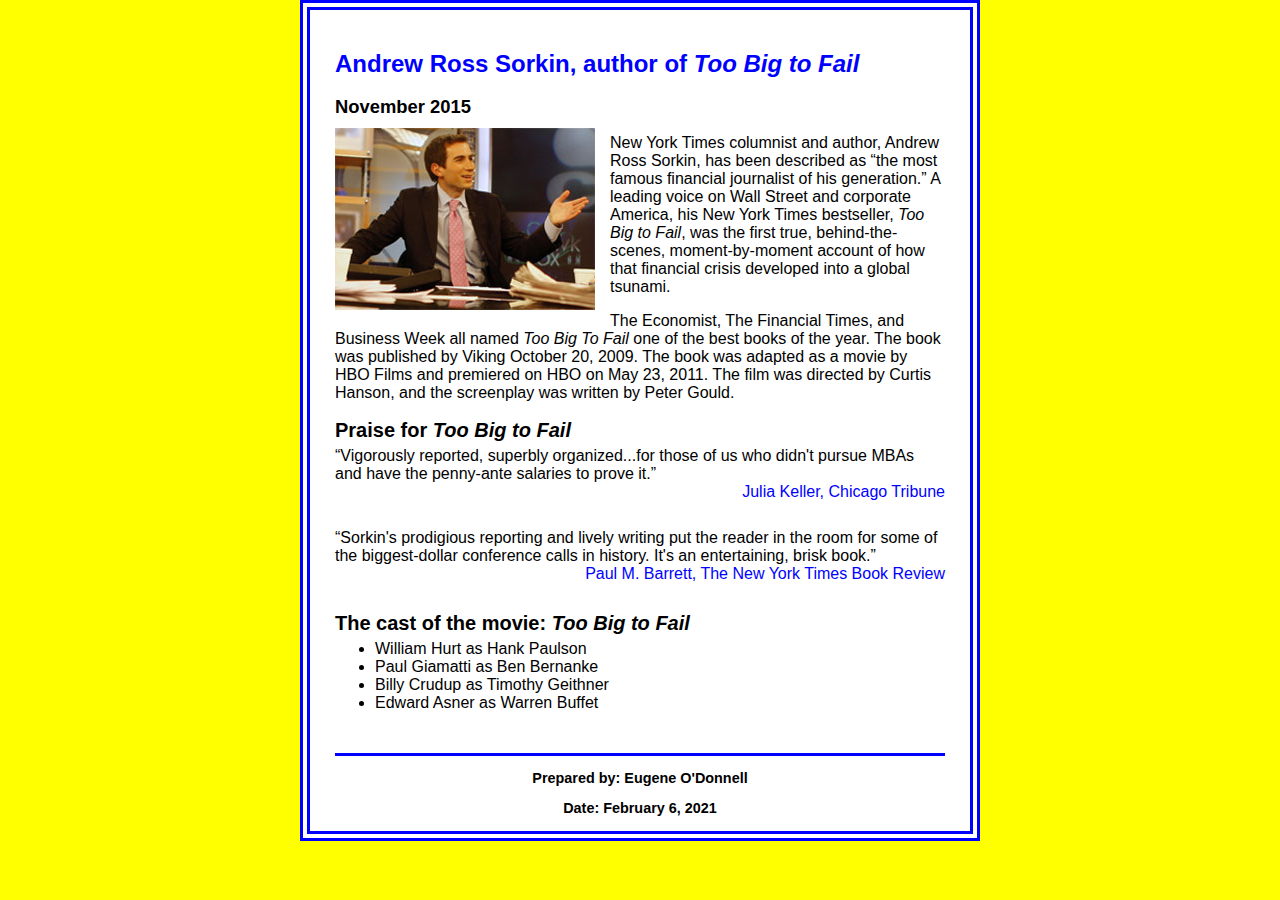
<file: WEEK3/index.html>
<!DOCTYPE html>
<html lang="en">

<head>
	<meta charset="utf-8">
	<title>San Joaquin Valley Town Hall</title>
	<link rel="shortcut icon" href="images/favicon.ico">
	<link rel="stylesheet" href="styles/normalize.css">
	<link rel="stylesheet" href="styles/c05x_sorkin.css">
</head>
<body>
	<main>
		<h1>Andrew Ross Sorkin, author of <i>Too Big to Fail</i></h1>
		<h3>November 2015</h3>
		<img src="images/sorkin_desk260.jpg" alt="Andrew Ross Sorkin" width="260">
		<p>New York Times columnist and author, Andrew Ross Sorkin, has been described as <q>the most famous financial journalist of his generation.</q> A leading voice on Wall Street and corporate America, his New York Times bestseller, <i>Too Big to Fail</i>, was the first true, behind-the-scenes, moment-by-moment account of how that financial crisis developed into a global tsunami.</p>
		<p>The Economist, The Financial Times, and Business Week all named <i>Too Big To Fail</i> one of the best books of the year. The book was published by Viking October 20, 2009. The book was adapted as a movie by HBO Films and premiered on HBO on May 23, 2011. The film was directed by Curtis Hanson, and the screenplay was written by Peter Gould.</p>
		
		<h2>Praise for <i>Too Big to Fail</i></h2>
		<blockquote>&ldquo;Vigorously reported, superbly organized...for those of us who didn't pursue MBAs and have the penny-ante salaries to prove it.&rdquo;</blockquote>
		<p class="pcite"><cite>Julia Keller, Chicago Tribune</cite></p>
		<blockquote>&ldquo;Sorkin's prodigious reporting and lively writing put the reader in the room for some of the biggest-dollar conference calls in history. It's an entertaining, brisk book.&rdquo;</blockquote>
		<p class="pcite"><cite>Paul M. Barrett, The New York Times Book Review</cite></p>
		
		<h2>The cast of the movie: <i>Too Big to Fail</i></h2>
		<ul>
			<li>William Hurt as Hank Paulson</li>
			<li>Paul Giamatti as Ben Bernanke</li>
			<li>Billy Crudup as Timothy Geithner</li>
			<li>Edward Asner as Warren Buffet</li>
		</ul>
	</main>
	<footer>
		<p>Prepared by: Eugene O'Donnell</p>
		<p>Date: February 6, 2021</p>
	</footer>
</body>
</html>
</file>
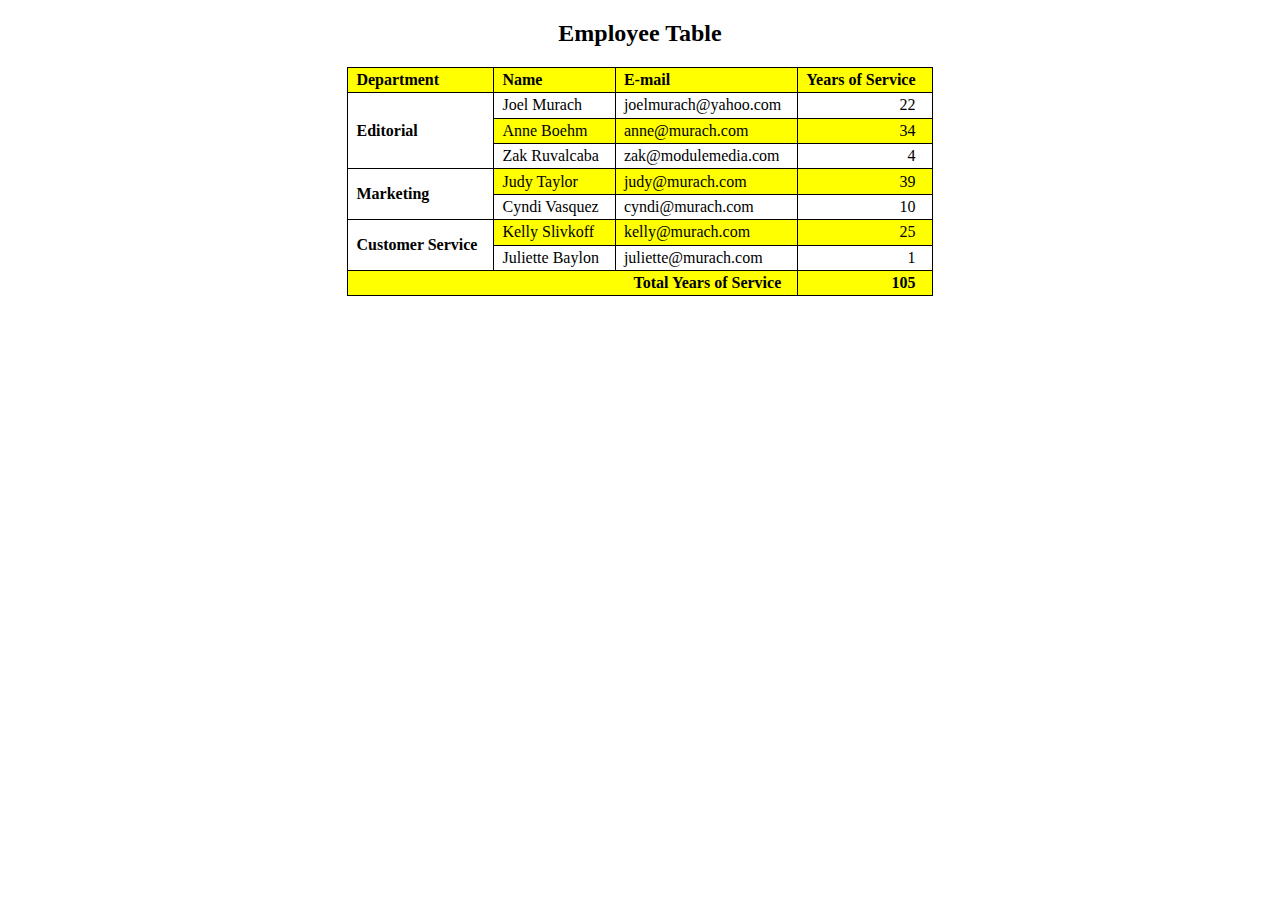
<file: WEEK4PART1/index.html>
<!DOCTYPE html>
<html>
<head>
    <meta charset="utf-8">
    <title>Employee table</title>
	<style>
		body {
			width: 750px;
			margin: 0 auto;
			font-family: "Times New Roman";
		}
		table {
			border-collapse: collapse;
			border: 1px solid black;
			margin: 20px auto;
		}
		thead {
			background-color: yellow;
		}
		th, td {
			border: 1px solid black;
			padding: .2em 1em .2em .5em;
			text-align: left;
			vertical-align: middle;
		}
		.right {
			text-align: right;
		}
		tbody tr:nth-child(even) td {
			background-color: yellow;
		}
		figcaption{
			text-align: center;
		}
		.rowspan{
			background-color: white !important;
			font-weight: bold;
		}
		.colspan{
			text-align: right;
			font-weight: bold;
		}

	</style>
</head>

<body>
<figure>
<figcaption><h2>Employee Table</h2></figcaption>
<table>
	<thead>
		<tr>
			<th>Department</th>
			<th>Name</th>
			<th>E-mail</th>
			<th class="right">Years of Service</th>
		</tr>
	</thead>
	<tbody>
		<tr>
			<td rowspan="3" class="rowspan">Editorial</td>
			<td>Joel Murach</td>
			<td>joelmurach@yahoo.com</td>
			<td class="right">22</td>
		</tr>
		<tr>
			<td>Anne Boehm</td>
			<td>anne@murach.com</td>
			<td class="right">34</td>
		</tr>
		<tr>
			<td>Zak Ruvalcaba</td>
			<td>zak@modulemedia.com</td>
			<td class="right">4</td>
		</tr>
		<tr>
			<td rowspan="2" class="rowspan">Marketing</td>
			<td>Judy Taylor</td>
			<td>judy@murach.com</td>
			<td class="right">39</td>
		</tr>
		<tr>
			<td>Cyndi Vasquez</td>
			<td>cyndi@murach.com</td>
			<td class="right">10</td>
		</tr>
		<tr>
			<td rowspan="2" class="rowspan">Customer Service</td>
			<td>Kelly Slivkoff</td>
			<td>kelly@murach.com</td>
			<td class="right">25</td>
		</tr>
		<tr>
			<td>Juliette Baylon</td>
			<td>juliette@murach.com</td>
			<td class="right">1</td>
		</tr>
		<tr>
			<td class="colspan" colspan="3">Total Years of Service</td>
			<td class="colspan">105</td>
		</tr>

	</tbody>
</table>
</figure>
</body>
</html>
</file>
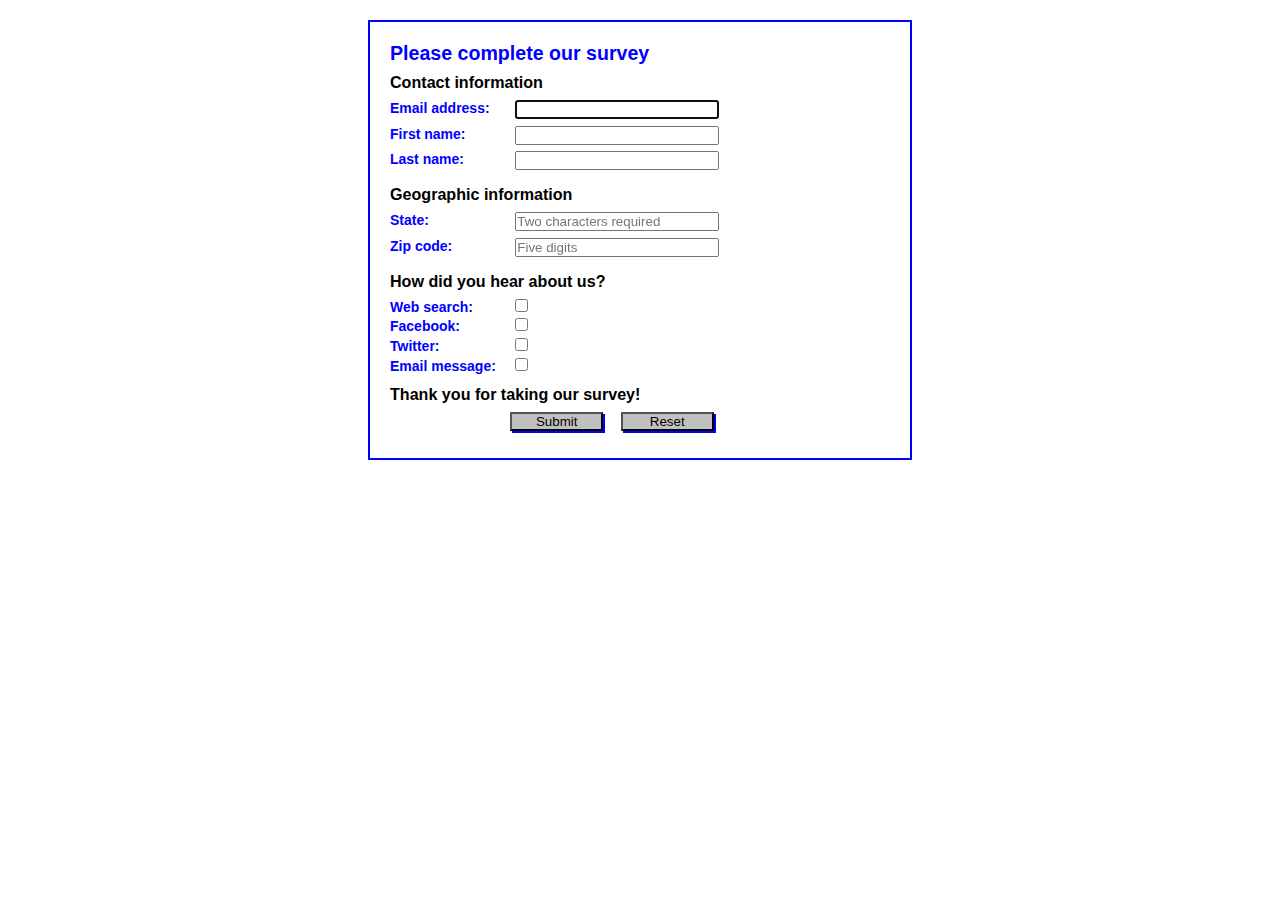
<file: WEEK4PART2/index.html>
<!DOCTYPE HTML>
<html lang="en">
<head>
	<meta charset="utf-8">
    <title>Complete a Form</title>
    <style>
    	* {
    		margin: 0;
    		padding: 0;
    	}
		body {
			font: 87.5% Arial, Helvetica, sans-serif;
			width: 500px;
		    margin: 20px auto;
		    padding: 20px;
		    border: 2px solid blue;
		}
		h1 {
			color: blue; 
			font-size: 140%;
		}
		h2 {
			font-size: 115%;
			padding: .5em 0;
		}
		label {
			color: blue;
			float: left;
			width: 8em;
			font-weight: bold;
			text-align: left;
		}
		input {
			width: 15em;
			margin: 0 0 .5em 1em;
		}
		#button, #reset {
			width: 7em;
			background-color: silver;
			box-shadow: 2px 2px 0 blue; }
		#button {
			margin-left: 9em;
		}
		input[type="checkbox"]{
		width: 13px;
		}
		
	</style>
</head>

<body>
<h1>Please complete our survey</h1>
<form name="myform" action="survey_data.html" method="get">
	
	<h2>Contact information</h2>
	<label for="email">Email address:</label>
    <input type="email" name="email" id="email" autofocus required><br>
    <label for="firstname">First name:</label>
    <input type="text" name="firstname" id="firstname" required><br>
    <label for="lastname">Last name:</label>
    <input type="text" name="lastname" id="lastname" required><br>

	<h2>Geographic information</h2>

	<label for="state">State:</label>
    <input type="text" name="state" id="state" placeholder="Two characters required" required pattern="[A-Za-Z]{2}"><br>
    <label for="zip">Zip code:</label>
    <input type="text" name="zip" id="zip" placeholder="Five digits" required pattern="\d{5}"><br>


	<h2>How did you hear about us?</h2>

	<label for="websearch">Web search:</label>
    <input type="checkbox" name="websearch" id="websearch" value="web"><br>
    <label for="facebook">Facebook:</label>
    <input type="checkbox" name="facebook" id="facebook" value="zuck"><br>
    <label for="twitter">Twitter:</label>
    <input type="checkbox" name="twitter" id="twitter" value="twit"><br>
	<label for="emailmessage">Email message:</label>
    <input type="checkbox" name="emailmessage" id="emailmessage" value="electronicmail"><br>


    
    <h2>Thank you for taking our survey!</h2>
    <input type="submit" name="button" id="button" value="Submit">
    <input type="reset" name="reset" id="reset"> 
</form>
</body>
</html>
</file>
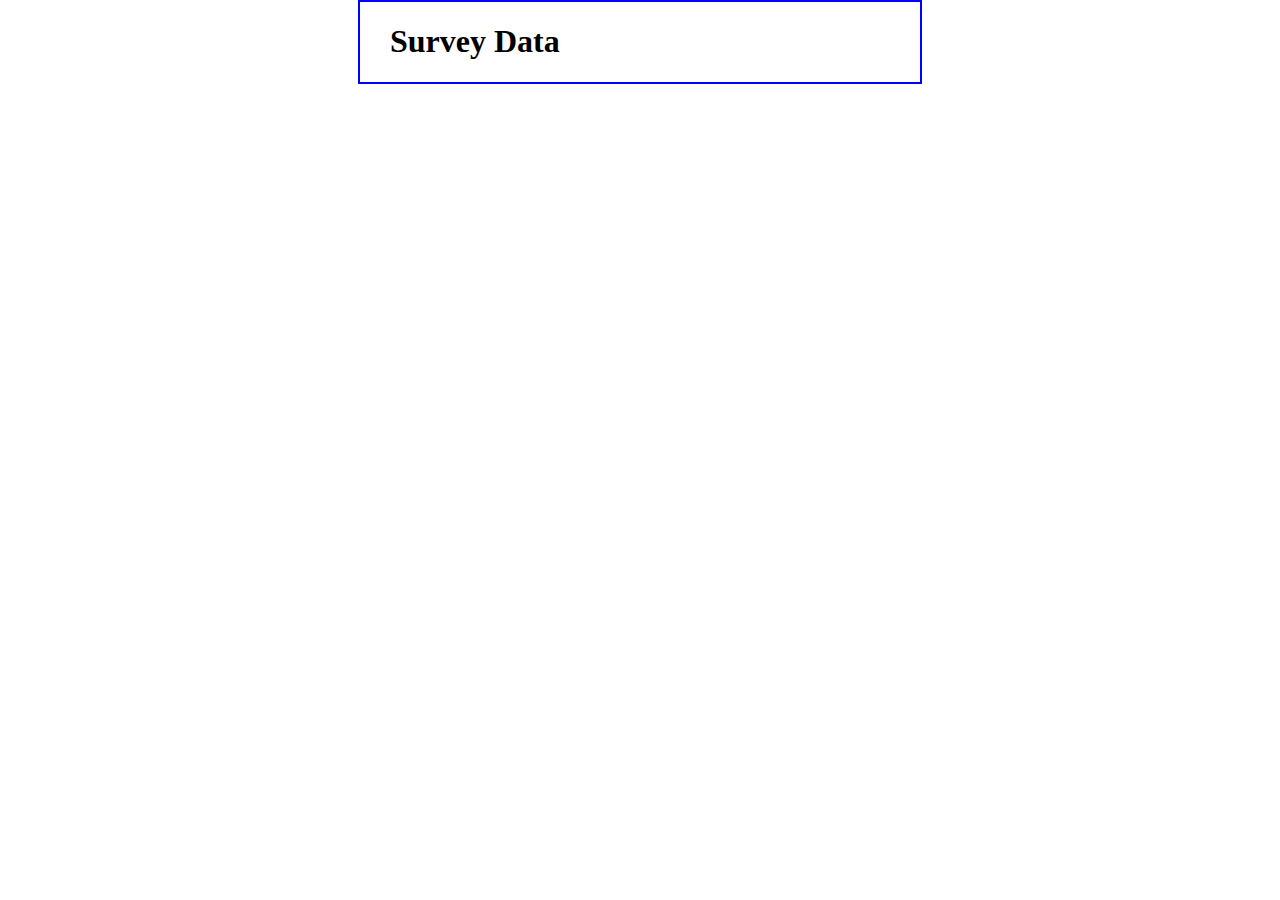
<file: WEEK4PART2/survey_data.html>
<!DOCTYPE html>
<html>
<head>
<title>Survey Data</title>
<style>
    body {
    	width: 500px;
    	margin: 0 auto;
    	padding: 0 30px;
    	border: 2px solid blue;
    }
    dt {
        font-weight: bold;
    }
</style>
<script type="text/javascript">
//<![CDATA[
var decode = function ( text ) {
    text = text.replace(/\+/g, " ");
    text = text.replace(/%[a-fA-F0-9]{2}/g, 
        function ( text ) {
            return String.fromCharCode( "0x" + text.substr(1,2));
        }
    );
    return text;
}
    
var display_data = function () {
    var query = location.search.replace("?", "");
    if ( query == "" ) return;
    
    var fields = query.split("&");
    
    if ( fields.length == 0 ) {
        document.write("<p>No data was submitted.</p>");
    } else {
        document.write("<dl>");
        var field_parts;
        for ( var i in fields ) {
            field_parts = fields[i].split("=");
            field_parts[0] = decode( field_parts[0] );
            field_parts[1] = decode( field_parts[1] );
            document.write("<dt>" + field_parts[0] + "</dt>");
            document.write("<dd>" + field_parts[1] + "</dd>");
        }
        document.write("</dl>");
    }
}
//]]>
</script>
</head>

<body>
    <h1>Survey Data</h1>
    <script>display_data();</script>
</body>
</html>
</file>
<file: WEEK3/styles/c05x_sorkin.css>
html{
	background-color: yellow;
}

body {
	font-family: Arial, Helvetica, sans-serif;
    font-size: 100%;
	width: 660px;
	margin: auto auto;
	border: 10px double blue;
	background-color: white;
}

main{
	padding: 25px;
}

footer{
	border-top: 3px solid blue;
	margin: 0 25px;
	font-size: 90%;
	font-weight: bold;
	text-align: center;
}

h1{
	font-size: 150%;
	margin-top: 15px;
	margin-bottom: 15px;
	color: blue;
}

h2{
	font-size: 125%;
	margin-bottom: 5px;
}

h3{
	font-size: 115%;
	margin-bottom: 10px;
}

ul{
	margin-top: 0;
	ul: 15px;
}

blockquote{
	margin: 0;
}

cite{
	color: blue;
	font-style: normal;
}

.pcite{
	text-align: right;
	padding-bottom: .75em;
	padding-top:0;
	margin-top: 0;
	
}

img{
	float: left;
	margin-right: 15px;
	margin-bottom: 15px; 
}
</file>
